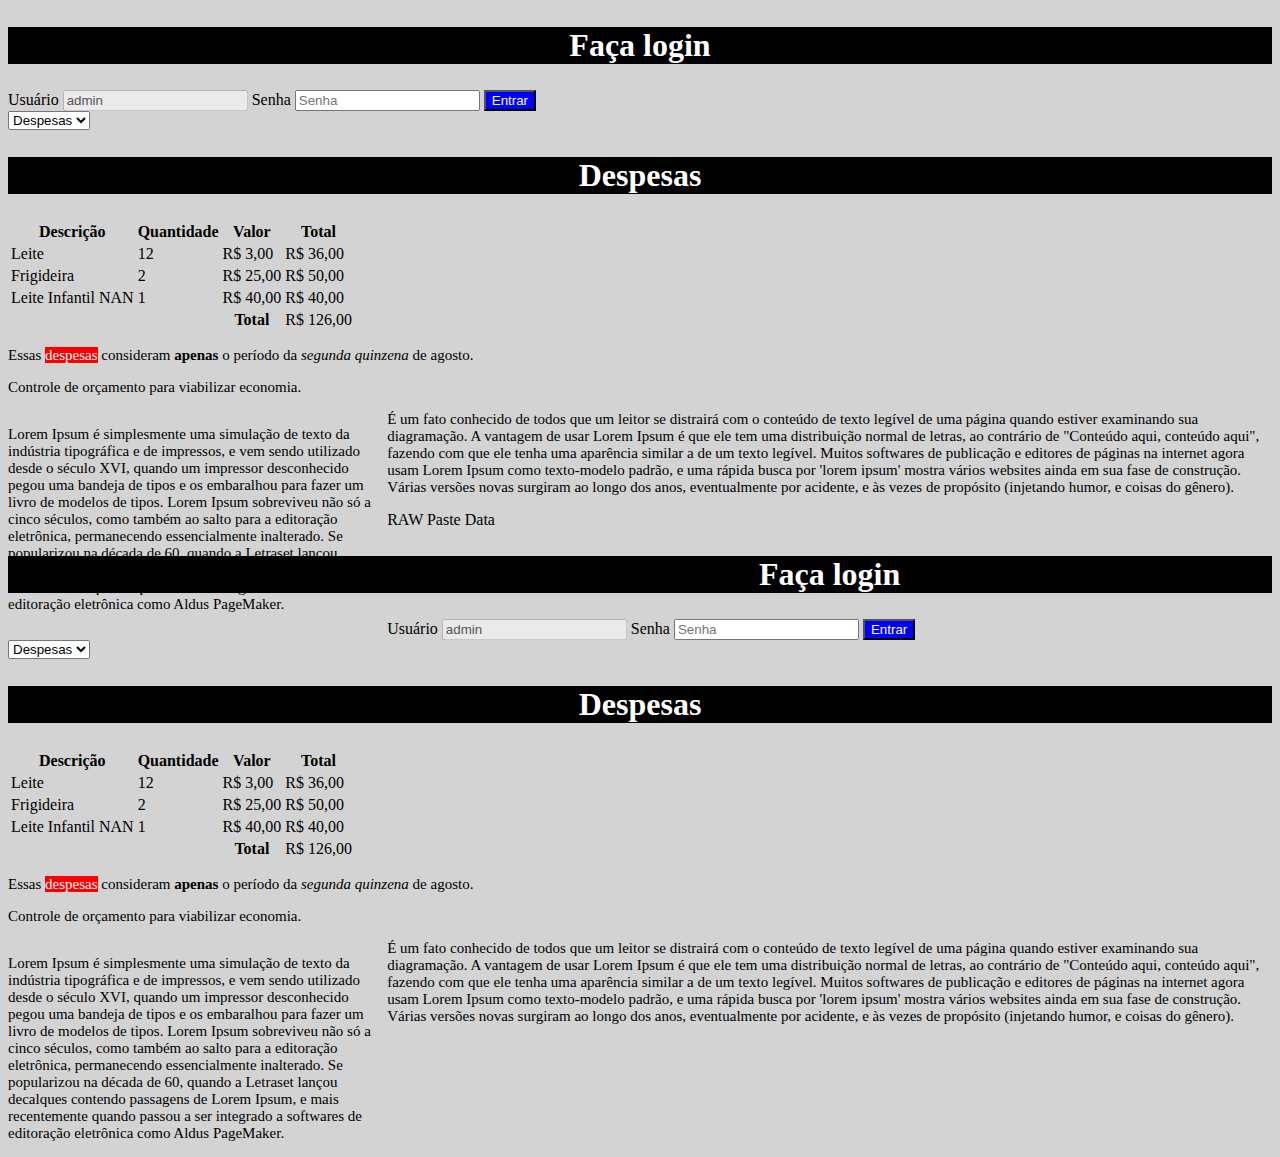
<file: index.html>
﻿<!DOCTYPE html>
<html>
 
 <head>
  <meta charset="utf-8">
  <meta name="description" content="Página construída para disciplina da Faculdade Pitágoras.">
  <title>Minha Página Pessoal</title>
  <link rel="stylesheet" type="text/css" href="style.css">
 </head>
 
 <body>
  <h2>Faça login</h2>
  
  <form>
   <div>
    <label>Usuário</label>
    <input value="admin" disabled>
  
    <label>Senha</label>
    <input type="password" placeholder="Senha">
  
    <button style="background-color: blue; color: white;">Entrar</button>
   </div>
  </form>
  
  <select>
   <option>Despesas</option>
   <option>Ganhos</option>
   <option>Resumo</option>
  </select>
  
  <h2>Despesas</h2>
  
  <table>
   <thead>
    <tr>
     <th>Descrição</th>
     <th>Quantidade</th>
     <th>Valor</th>
     <th>Total</th>
    </tr>
   </thead>
   
   <tbody>
    
    <tr>
     <td>Leite</td>
     <td>12</td>
     <td>R$ 3,00</td>
     <td>R$ 36,00</td>
    </tr>
    
    <tr>
     <td>Frigideira</td>
     <td>2</td>
     <td>R$ 25,00</td>
     <td>R$ 50,00</td>
    </tr>
    
    <tr>
     <td>Leite Infantil NAN</td>
     <td>1</td>
     <td>R$ 40,00</td>
     <td>R$ 40,00</td>
    </tr>
    
   </tbody>
   
   <tfoot>
    <tr>
     <td></td>
     <td></td>
     <th>Total</th>
     <td>R$ 126,00</td>
    </tr>
   </tfoot>
  
  </table>
  
  <p>Essas <span>despesas</span> consideram <strong>apenas</strong> o período da <em>segunda quinzena</em> de agosto.</p>
  <p style="font-family: 'Comic Sans MS'">Controle de orçamento para viabilizar economia.</p>
  
  <div>
   <div style="width: 30%; float: left;">
    <p>
    Lorem Ipsum é simplesmente uma simulação de texto da indústria tipográfica e de impressos, e vem sendo utilizado desde o século XVI, quando um impressor desconhecido pegou uma bandeja de tipos e os embaralhou para fazer um livro de modelos de tipos. Lorem Ipsum sobreviveu não só a cinco séculos, como também ao salto para a editoração eletrônica, permanecendo essencialmente inalterado. Se popularizou na década de 60, quando a Letraset lançou decalques contendo passagens de Lorem Ipsum, e mais recentemente quando passou a ser integrado a softwares de editoração eletrônica como Aldus PageMaker.
    </p>
   </div>
  
   <div style="width: 70%; margin-left: auto;">
    <p>
     É um fato conhecido de todos que um leitor se distrairá com o conteúdo de texto legível de uma página quando estiver examinando sua diagramação. A vantagem de usar Lorem Ipsum é que ele tem uma distribuição normal de letras, ao contrário de "Conteúdo aqui, conteúdo aqui", fazendo com que ele tenha uma aparência similar a de um texto legível. Muitos softwares de publicação e editores de páginas na internet agora usam Lorem Ipsum como texto-modelo padrão, e uma rápida busca por 'lorem ipsum' mostra vários websites ainda em sua fase de construção. Várias versões novas surgiram ao longo dos anos, eventualmente por acidente, e às vezes de propósito (injetando humor, e coisas do gênero).
    </p>
   </div>
  <div>
  
 </body>
 
</html>
RAW Paste Data
<!DOCTYPE html>
<html>

 <head>
  <meta charset="utf-8">
  <meta name="description" content="Página construída para disciplina da Faculdade Pitágoras.">
  <title>Minha Página Pessoal</title>
  <link rel="stylesheet" type="text/css" href="style.css">
 </head>

 <body>
  <h2>Faça login</h2>
  
  <form>
   <div>
    <label>Usuário</label>
    <input value="admin" disabled>
  
    <label>Senha</label>
    <input type="password" placeholder="Senha">
  
    <button style="background-color: blue; color: white;">Entrar</button>
   </div>
  </form>
  
  <select>
   <option>Despesas</option>
   <option>Ganhos</option>
   <option>Resumo</option>
  </select>
  
  <h2>Despesas</h2>
  
  <table>
   <thead>
    <tr>
     <th>Descrição</th>
     <th>Quantidade</th>
     <th>Valor</th>
     <th>Total</th>
    </tr>
   </thead>
   
   <tbody>
    
    <tr>
     <td>Leite</td>
     <td>12</td>
     <td>R$ 3,00</td>
     <td>R$ 36,00</td>
    </tr>
    
    <tr>
     <td>Frigideira</td>
     <td>2</td>
     <td>R$ 25,00</td>
     <td>R$ 50,00</td>
    </tr>
    
    <tr>
     <td>Leite Infantil NAN</td>
     <td>1</td>
     <td>R$ 40,00</td>
     <td>R$ 40,00</td>
    </tr>
    
   </tbody>
   
   <tfoot>
    <tr>
     <td></td>
     <td></td>
     <th>Total</th>
     <td>R$ 126,00</td>
    </tr>
   </tfoot>
  
  </table>
  
  <p>Essas <span>despesas</span> consideram <strong>apenas</strong> o período da <em>segunda quinzena</em> de agosto.</p>
  <p style="font-family: 'Comic Sans MS'">Controle de orçamento para viabilizar economia.</p>
  
  <div>
   <div style="width: 30%; float: left;">
    <p>
    Lorem Ipsum é simplesmente uma simulação de texto da indústria tipográfica e de impressos, e vem sendo utilizado desde o século XVI, quando um impressor desconhecido pegou uma bandeja de tipos e os embaralhou para fazer um livro de modelos de tipos. Lorem Ipsum sobreviveu não só a cinco séculos, como também ao salto para a editoração eletrônica, permanecendo essencialmente inalterado. Se popularizou na década de 60, quando a Letraset lançou decalques contendo passagens de Lorem Ipsum, e mais recentemente quando passou a ser integrado a softwares de editoração eletrônica como Aldus PageMaker.
    </p>
   </div>
  
   <div style="width: 70%; margin-left: auto;">
    <p>
     É um fato conhecido de todos que um leitor se distrairá com o conteúdo de texto legível de uma página quando estiver examinando sua diagramação. A vantagem de usar Lorem Ipsum é que ele tem uma distribuição normal de letras, ao contrário de "Conteúdo aqui, conteúdo aqui", fazendo com que ele tenha uma aparência similar a de um texto legível. Muitos softwares de publicação e editores de páginas na internet agora usam Lorem Ipsum como texto-modelo padrão, e uma rápida busca por 'lorem ipsum' mostra vários websites ainda em sua fase de construção. Várias versões novas surgiram ao longo dos anos, eventualmente por acidente, e às vezes de propósito (injetando humor, e coisas do gênero).
    </p>
   </div>
  <div>
  
 </body>

</html>
</file>
<file: style.css>
body {
    background-color: lightgray;
}
 
h2 {
    color: white;
    background-color: black;
    text-align: center;
    font-size: 2em;
}
 
p {
    font-family: verdana;
    font-size: 15px;
}
 
span {
    color: white;
    background-color: red;
}
</file>
